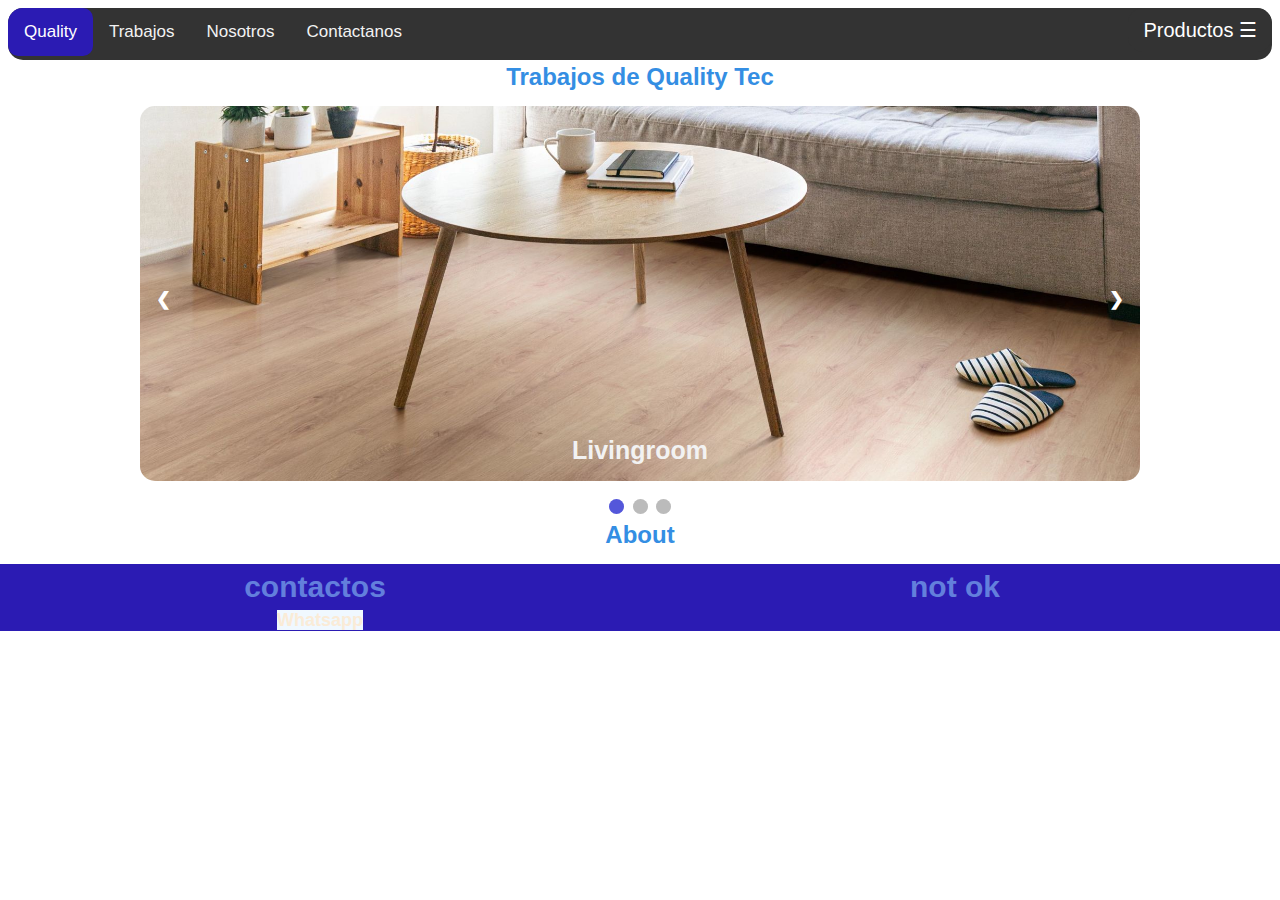
<file: index.html>
<link rel="stylesheet" href="MainPage/index.css">
<head>
    <link rel="shortcut icon" type= "image/png" href="C:\Users\samue\OneDrive\Documents\GitHub\Esperimental\Favicon.png" heigth="10px" width="10px">
    <title>Quality Tec</title>
   
    <div>
      <div class="topnav">
         <a class="active" href="https://linktr.ee/quality_tec">Quality</a>
        
        <a href="#Trabajos">Trabajos</a>
        <a href="#about">Nosotros</a>
        <a onclick="btn()"  href="https://wa.me/584242030570">Contactanos</a>
        <button class="openbtn" onclick="openNav()">Productos &#9776; </button> 
      </div>

      <div>
        
        
      </div>
    </div>
      <div id="mySidepanel" class="sidepanel">
        <a href="javascript:void(0)" class="closebtn" onclick="closeNav()">&times;</a>
        <a href="pages/vinil.html">Vinil</a>
        <a href="pages\laminado.html">Laminado</a>
        <a href="pages\deck.html">Deck</a>
      </div>
    
  
    
</head>
<body>

       
    <div id="Trabajos" class="Work"><h2>Trabajos de Quality Tec</h2></div>
    
<!-- Slideshow container -->
<div class="slideshow-container">

  <!-- Full-width images with number and caption text -->
  <div class="mySlides fade">
    <img src="Images\Family room.png" style="width:100%; border-radius: 15px;" >
    <div class="text">Livingroom</div>
  </div>

  <div class="mySlides fade">
    <img src="Images\Outside2.png" style="width:100%; border-radius: 15px;">
    <div class="text">Outside</div>
  </div>

  <div class="mySlides fade">
    <img src="Images\Kitchen.png" style="width:100%; border-radius: 15px;">
    <div class="text">Kitchen</div>
  </div>

  
  

  <!-- Next and previous buttons -->
  <a class="prev" onclick="plusSlides(-1)">&#10094;</a>
  <a class="next" onclick="plusSlides(1)">&#10095;</a>
</div>
<br>

<!-- The dots/circles -->
<div style="text-align:center">
  <span class="dot" onclick="currentSlide(1)"></span>
  <span class="dot" onclick="currentSlide(2)"></span>
  <span class="dot" onclick="currentSlide(3)"></span>
</div>

    <script src="MainPage/index.js"></script>
</body>




<div id="about" class="Work"><h2>About</h2></div>

<div class="about"></div>


<link rel="stylesheet" href="/MainPage/details.css">
<footer class="foot">
  <div class="row">
    <div class="column">
      <h3>contactos</h3>
      <a class="fottlink" href="https://wa.me/584242030570">Whatsapp</a>
    </div>
    <div class="column">
      <h3>not ok</h3>
    </div>
  </div>
</footer>
</file>
<file: MainPage/index.css>
body {
    background-image: url("http://www.allamericanflooring.net/wp-content/uploads/2019/09/Hardwood-look-alike-laminate-1024x712.jpg");
    background-position: static;
    font-family: 'BlinkMacSystemFont',-apple-system, BlinkMacSystemFont, 'Segoe UI', Roboto, Oxygen, Ubuntu, Cantarell, 'Open Sans', 'Helvetica Neue', sans-serif;
    
}

.Quality {
    text-align: center;
    color: #2b1bb3;
    font-size: 30px;
    position: fixed;
    font-family: Verdana, Geneva, Tahoma, sans-serif;

}

/*Titles*/
h1 {
    margin-top: 0px;
    margin-bottom: 0px;
    color: rgb(21, 123, 179);
    text-align: center;
    size: 100px;
    font-size: 110px;
    font-weight: bolder;
    position:initial;
    padding-top: 0px;
    font-family: 'BlinkMacSystemFont',-apple-system, BlinkMacSystemFont, 'Segoe UI', Roboto, Oxygen, Ubuntu, Cantarell, 'Open Sans', 'Helvetica Neue', sans-serif;
}

h2 {
    text-align: center;
    margin-top: 3px;
    margin-bottom: 3px;
}

h3 {
    font-size: 30px;
    text-align: center;
    color: #637fdc;
    padding-top: 3px;
    padding-bottom: 3px;
    margin-top: 3px;
    margin-bottom: 3px;
    margin-right: 10px;
    margin-left: 0px;
}

/*style Clases*/

.work {
    color: #348ee3;
    font-weight: bolder;
    background: rgb(255, 255, 255);
    border-radius: 10px;
    margin-left: 20px;
    margin-right: 20px;
    margin-bottom: 15px;
}
.Qualitytxt{
  text-align: center;
  margin-top: 10px;
  margin-bottom: 10px;
  border-radius: 15px;
  background-color: #348ee3;
  color: rgb(252, 250, 250);
  size: 100px;
  font-size: 50px;
  border: none;
  font-weight: bolder;
  padding: auto;
  padding-bottom: 8px;
  text-decoration: none; 
}
.Qualitydiv {
    text-align: center;
    margin-top: 10px;
    margin-bottom: 10px;
    border-radius: 15px;
    background-color: #348ee3;
    color: rgb(252, 250, 250);
    size: 100px;
    font-size: 50px;
    border: none;
    font-weight: bolder;
    padding: auto;
    padding-bottom: 8px;
    text-decoration: none; 
}.Quality:hover{
  background-color: #2b1bb3;
  color:aliceblue;
}


/* Add a black background color to the top navigation */
    .topnav {
        height: 52px;
        background-color: #333333;
        overflow: hidden;
        border-radius: 15px;
      }
      
      /* Style the links inside the navigation bar */
      .topnav a {
        float: left;
        color: #f2f2f2;
        text-align: center;
        padding: 14px 16px;
        text-decoration: none;
        font-size: 17px;

      }
      
      /* Change the color of links on hover */
      .topnav a:hover {
        background-color: #348ee3;
        color: #f1f1f1;
        font-weight: bolder;
      }
      
      /* Add a color to the active/current link */
      .topnav a.active {
        background-color: #2b1bb3;
        color: white;
        border-radius: 10px;
      }.topnav a.active:hover {
            background-color: #348ee3;
            color: #f1f1f1;
      }

      * {box-sizing:border-box}

/* The sidepanel menu */
    .sidepanel {
        height: 250px; /* Specify a height */
        width: 0; /* 0 width - change this with JavaScript */
        position: relative; /* Stay in place */
        z-index: 1; /* Stay on top */
        top: 0;
        left: 0;
        background-color: #2b1bb3; /* Black*/
        overflow-x: hidden; /* Disable horizontal scroll */
        padding-top: 20px; /* Place content 20px from the top */
        transition: 0.5s; /* 0.5 second transition effect to slide in the sidepanel */
        border-radius: 15px;

      }
      
      /* The sidepanel links */
      .sidepanel a {
        padding: 8px 8px 8px 32px;
        text-decoration: none;
        font-size: 25px;
        color: #f1f1f1;
        display: block;
        transition: 0.3s;
        border-radius: 15px;
        
        
      }
      
      /* When you mouse over the navigation links, change their color */
      .sidepanel a:hover {
        color: #f1f1f1;
        border-radius: 15px;
      }
      
      /* Position and style the close button (top right corner) */
      .sidepanel .closebtn {
        position: absolute;
        top: 0;
        right: 25px;
        font-size: 36px;
        margin-left: 50px;
        border-radius: 15px;
        float: right;
      }
      
      /* Style the button that is used to open the sidepanel */
      .openbtn {
        font-size: 20px;
        cursor: pointer;
        background-color: #f1f1f1;
        color: white;
        padding: 10px 15px;
        border: none;
        border-radius: 15px;
        float: right;
        
      }
      
      .openbtn:hover {
        background-color: #444444;
        float: right;
      }

      /* The sidepanel menu */
    .sidepanel {
      height: 250px; /* Specify a height */
      width: 0; /* 0 width - change this with JavaScript */
      position: fixed; /* Stay in place */
      z-index: 1; /* Stay on top */
      top: 0;
      left: 0;
      background-color: #2b1bb3; /* Black*/
      overflow-x: hidden; /* Disable horizontal scroll */
      padding-top: 60px; /* Place content 60px from the top */
      transition: 0.5s; /* 0.5 second transition effect to slide in the sidepanel */
      float: right;
    }

    /* The sidepanel links */
    .sidepanel a {
      padding: 8px 8px 8px 32px;
      text-decoration: none;
      font-size: 25px;
      color: #f1f1f1;
      display: block;
      transition: 0.3s;
      
    }

    /* When you mouse over the navigation links, change their color */
    .sidepanel a:hover {
      color: #f1f1f1;
      font-weight: bolder;
    }

    /* Position and style the close button (top right corner) */
    .sidepanel .closebtn {
      position: absolute;
      top: 0;
      right: 25px;
      font-size: 36px;
      margin-left: 50px;
    }

    /* Style the button that is used to open the sidepanel */
    .openbtn {
      font-size: 20px;
      cursor: pointer;
      background-color: #333;
      color: white;
      padding: 10px 15px;
      border: none;
    }

    .openbtn:hover {
      background-color: #444;
    }
    
/* Slideshow container */
    .slideshow-container {
      max-width: 1000px;

      position: relative;
      margin: auto;
      border: 2px;
      
    }

    /* Hide the images by default */
    .mySlides {
      display: none;
      border-radius: 30px;
    }

    /* Next & previous buttons */
    .prev, .next {
      cursor: pointer;
      position: absolute;
      top: 50%;
      width: auto;
      margin-top: -22px;
      padding: 16px;
      color: white;
      font-weight: bold;
      font-size: 18px;
      transition: 0.6s ease;
      border-radius: 0 3px 3px 0;
      user-select: none;
    }

    /* Position the "next button" to the right */
    .next {
      right: 0;
      border-radius: 3px 0 0 3px;
    }

    /* On hover, add a black background color with a little bit see-through */
    .prev:hover, .next:hover {
      background-color: rgba(0,0,0,0.8);
    }

    /* Caption text */
    .text {
      color: #f2f2f2;
      font-size: 25px;
      padding: 8px 12px;
      position: absolute;
      bottom: 8px;
      width: 100%;
      text-align: center;
      font-weight: bolder;
    }

    /* Number text (1/3 etc) */
    .numbertext {
      color: #f2f2f2;
      font-size: 12px;
      padding: 8px 12px;
      position: absolute;
      top: 0;
    }

    /* The dots/bullets/indicators */
    .dot {
      cursor: pointer;
      height: 15px;
      width: 15px;
      margin: 0 2px;
      background-color: #bbb;
      border-radius: 50%;
      display: inline-block;
      transition: background-color 0.6s ease;
    }

    .active, .dot:hover {
      background-color: #5457da;
    }.active:hover{
      background-color: #348ee3;
    }

    /* Fading animation */
    .fade {
      animation-name: fade;
      animation-duration: 1.5s;
      
    }

    @keyframes fade {
      from {opacity: .4}
      to {opacity: 1}
    }

.about{
  color: #2b1bb3;
}

.foot{
  position: absolute;
  left: 0;
  bottom: auto;
  width: 100%;
  background-color: #2b1bb3;
  color: white;
  text-align: center;
}

.row {
  display: flex;
}

.column {
  flex: 50%;
  text-decoration: none;
  font-size: large;
  font-weight: bolder;
}

.column a{
  text-decoration: none;
  font-size: large;
  font-weight: bolder;
}
</file>
<file: MainPage/details.css>
.fottlink{
    text-decoration: none;
    color: antiquewhite;
    background-color: aliceblue;
}
</file>
